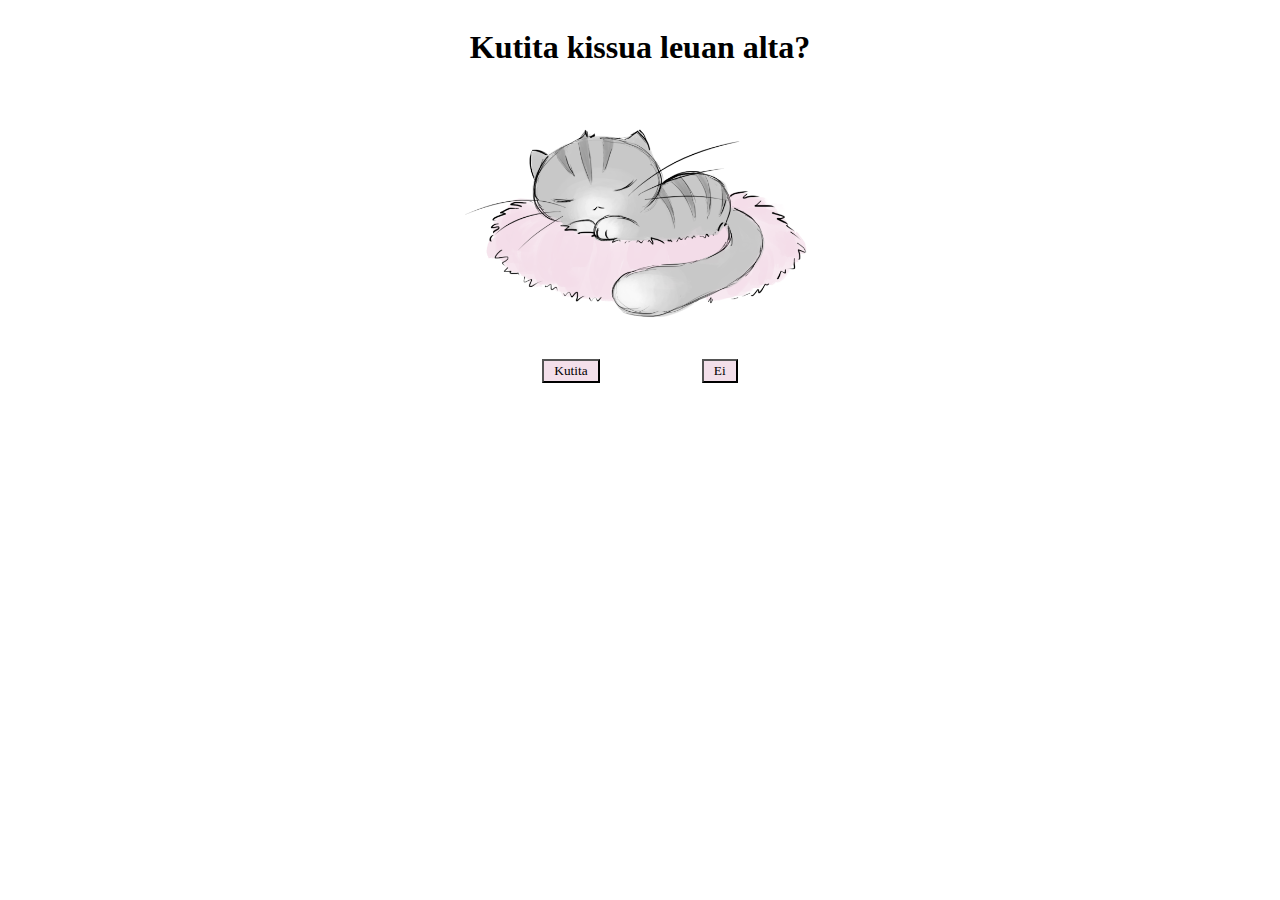
<file: index.html>
<!DOCTYPE html>
<html>

<head>
    <meta http-equiv="Content-Type" content="Text/html:charset=UTF-8" />
    <link rel="stylesheet" href="kissu.css" />
    <title>Kissun kutitus -peli!</title>
</head>

<body>
    <div class="container">
        <audio><embed name="Kissunkutitus" src="./music/kissunkutitus.mp3" loop="true" hidden="true"
                autostart="true" /></audio>
        <div>
            <h1 id="kissukysymys">Kutita kissua leuan alta?</h1>
        </div>
        <div id="kissukuva">
            <img src="./cat/cat.png" alt="cat sleeping in bed" width="400" />
        </div>
        <div class="buttoncontainer">
            <div id="choicebuttoncontainer">
                <button id="yes" onclick="handleYes()">Kutita</button>
                <button id="no" onclick="handleNo()">Ei</button>
            </div>
            <div id="restartbuttoncontainer">
                <button id="restart" onclick="handleRestart()">Pelaa uudestaan</button>
            </div>
        </div>
    </div>

    <script src="kissu.js"></script>
</body>

</html>
</file>
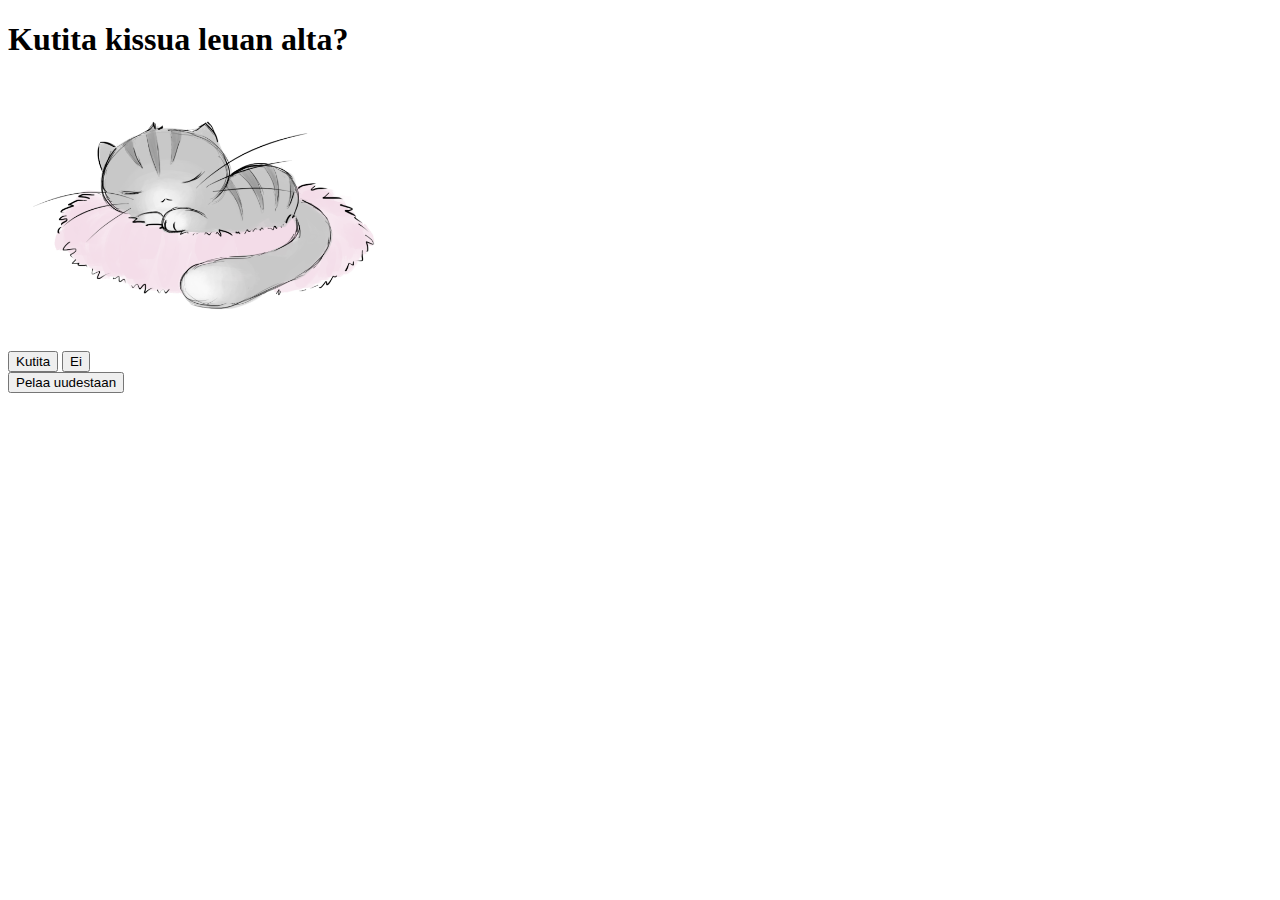
<file: kissu.html>
<!DOCTYPE html>
<html>
<head>
    <meta http-equiv="Content-Type" content="Text/html:charset=UTF-8"/>
    <title>Kissun kutitus -peli!</title>
</head>
<body>

<div>
    <h1 id="kissukysymys">Kutita kissua leuan alta?</h1>
</div>
<div id="kissukuva" >
    <img src="./cat/cat.png" alt="cat sleeping in bed" width="400"/>
</div>
<div class="choicebuttons">
    <button id="yes" onclick="handleYes()">Kutita</button>
    <button id="no" onclick="handleNo()">Ei</button>
</div>
<div>
    <button id="restart" onclick="handleRestart()">Pelaa uudestaan</button>
</div>

<script src="kissu.js"></script>
</body>
</html>
</file>
<file: kissu.css>
body {
    display:flex;
    justify-content: center;
    font-family: 'Comic Sans MS';
    text-align: center;
}

#choicebuttoncontainer {
    display:flex;
    justify-content:space-evenly;
}

#restartbuttoncontainer {
    display:flex;
    justify-content:center;
    padding: 32px;
    visibility: hidden;
}

button {
    font-family: 'Comic Sans MS';
    background-color: #f3dfea;
    padding: 2px 10px 2px 10px;
}
</file>
